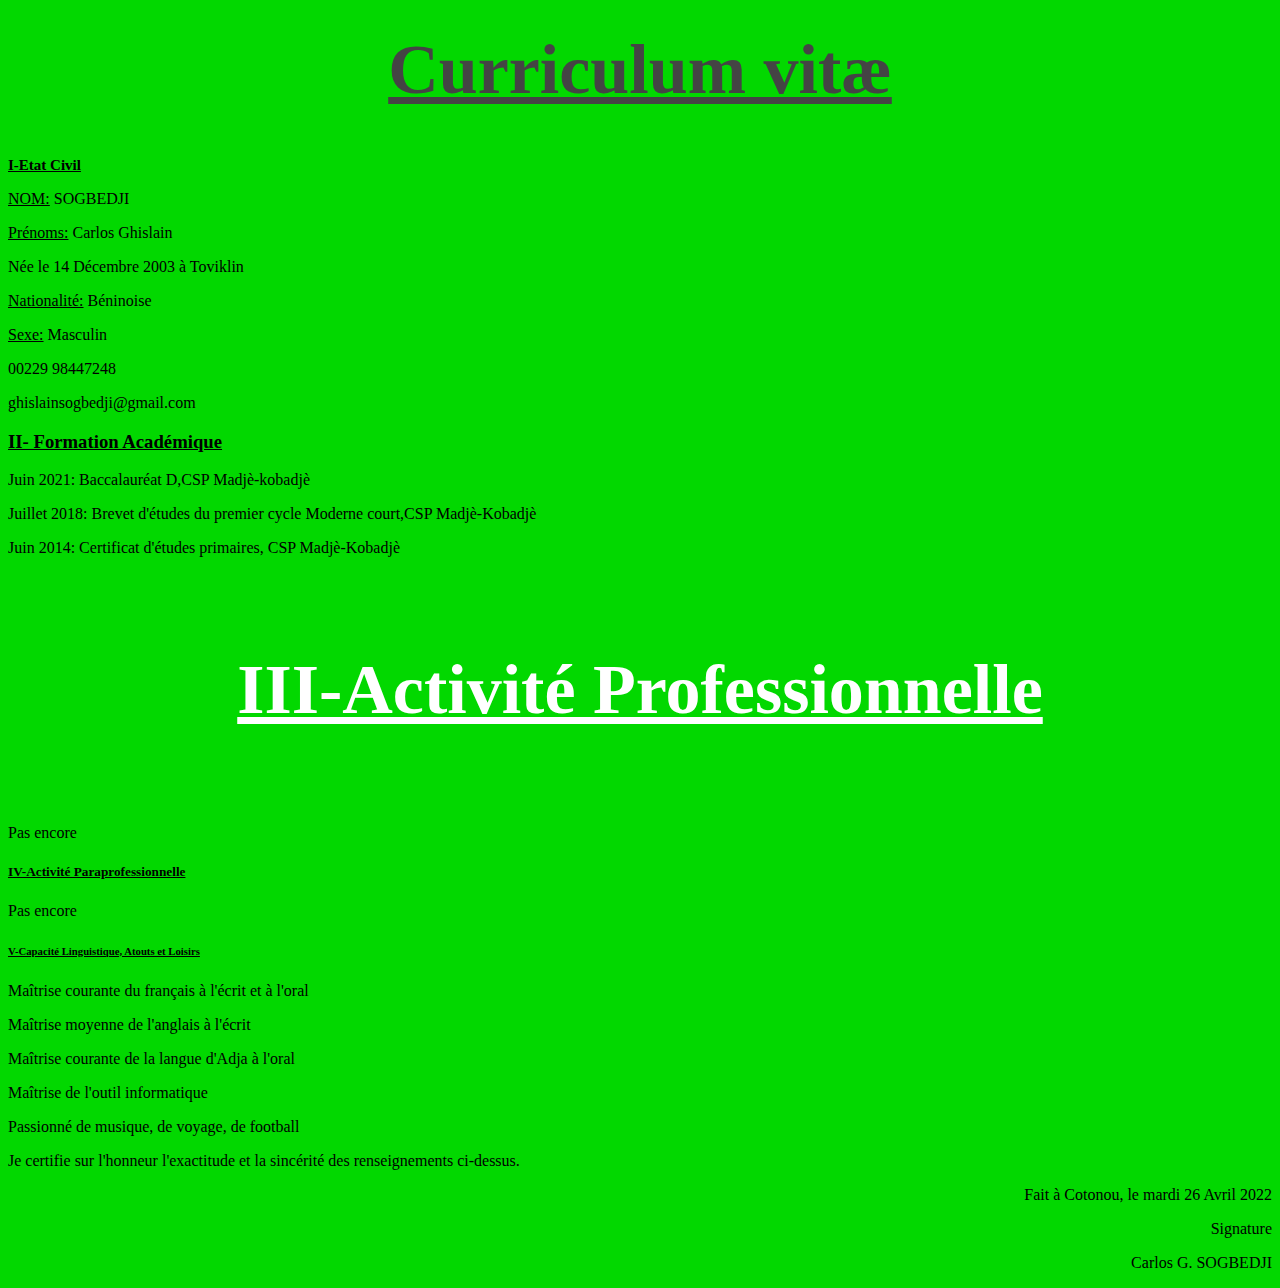
<file: cv.html>
<!DOCTYPE html>
<html lang="fr">
<head>
				<meta charset="UTF-8">
				<link rel="stylesheet" href="carlos.css">
				
				<title>mon cv</title>
</head>
<body bgcolor="#02d8">
				 <h1><u style="text-align:center">Curriculum vitæ</u></h1>
				<h2><u>I-Etat Civil</u></h2>
				<p><u>NOM:</u> SOGBEDJI</p>
				<p><u>Prénoms:</u> Carlos Ghislain</p>
				<p>Née le 14 Décembre 2003 à Toviklin</p>
				<p><u>Nationalité:</u> Béninoise</p>
				<p><u>Sexe:</u> Masculin</p>
				<p>00229 98447248</p>
				<p>ghislainsogbedji@gmail.com </p>
				<h3><u>II- Formation Académique</u></h3>
				<p><li>Juin 2021: Baccalauréat D,CSP Madjè-kobadjè </li></p>
				<p><li>Juillet 2018: Brevet d'études du premier cycle Moderne court,CSP Madjè-Kobadjè</li></p>
				<p><li>Juin 2014: Certificat d'études primaires, CSP Madjè-Kobadjè</li></p>
				<h4><u>III-Activité Professionnelle</u></h4>
				<p>Pas encore</p>
				<h5><u>IV-Activité Paraprofessionnelle</u></h5>
				<p>Pas encore</p>
				<h6><u>V-Capacité Linguistique, Atouts et Loisirs</u></h6>
				<p><li>Maîtrise courante du français à l'écrit et à l'oral</li></p>
				<p><li>Maîtrise moyenne de l'anglais à l'écrit</li></p>
				<p><li>Maîtrise courante de la langue d'Adja à l'oral</li></p>
				<p><li>Maîtrise de l'outil informatique</li></p>
				<p><li>Passionné de musique, de voyage, de football</li></p>
				<p>Je certifie sur l'honneur l'exactitude et la sincérité des renseignements ci-dessus.</p>
				<p style="text-align:right">Fait à Cotonou, le mardi 26 Avril 2022</p>
				<p style="text-align:right">Signature</p>
				<p style="text-align:right">Carlos G. SOGBEDJI </p></p>
</body>
</html>
</file>
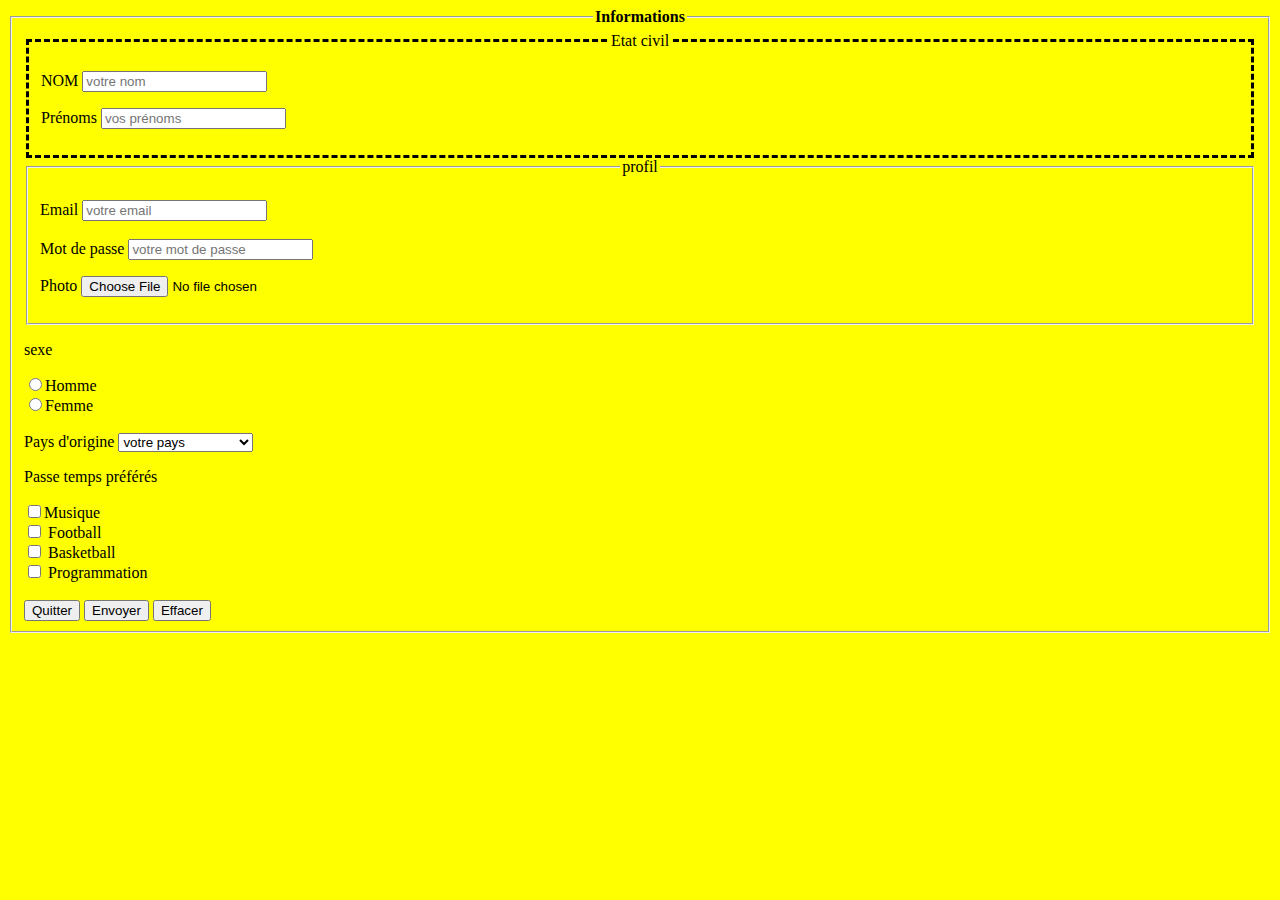
<file: formulaire.html>
<!DOCTYPE html>
<html lang="fr">
<head>
				<meta charset="UTF-8">
				<title>Formulaire</title>
</head>
<body bgcolor="yellow">
				<fieldset>
								<legend style="text-align:center"><B>Informations</B></legend>
				<fieldset style="border:dashed">
								<legend style="text-align:center">Etat civil</legend>
				<p>NOM <input type="text" placeholder="votre nom"></p>
				<p>Prénoms <input type="text" placeholder="vos prénoms"></p>
				</fieldset>
				<fieldset>
								<legend style="text-align:center"> profil</legend>
				<br>Email <input type="email" placeholder="votre email"></br>
				<br>Mot de passe <input type="password" placeholder="votre mot de passe"></br>
		<p>Photo <input type="file"></p>
				</fieldset>
				<p>sexe</p>
				<input type="radio">Homme</br>
				<input type="radio">Femme</br>
				</br>
				<label>Pays d'origine</label>
				<Select>
				<option>votre pays </option>
				<option>Bénin</option>
								<option>Togo</option>
			<option>Nigeria</option>
								<option>Niger</option>
								<Option>Algérie</Option>
					<Option>Soudan</Option>		
				<Option>Guinée Conakry</Option>
							<option>Zambie</option>
					<option>Mozambique</option>
					<option>Comores</option>	
							<option>RD Congo</option>	
			<option>Congo</option>						
					<option>Zimbabwe</option>		
		<option>Madagascar</option>								
		<option>Tunisie</option>
		<option>Égypte</option>		
						<option>Sénégal</option>
				<option>Tunisie</option>
				<option>Malawi</option>
				<option>Burkina Faso</option>
				<option>Afrique du Sud</option>
	<option>Guinée équatoriale</option>
<option>Guinée Bissau</option>	
		<option>Gabon</option>		
		<option>Maroc</option>
		<option>Ghana</option>
		<option>Cameroun</option>
		<option>Côte d'Ivoire</option>
		<option>Rwanda</option>
		<option>Libye</option>
	<option>Tchad</option>
		
		
				</select>
				<p>Passe temps préférés</p>
				<input type="checkbox">Musique</br>
				<input type="checkbox"> Football</br>
				<input type="checkbox"> Basketball</br>
				<input type="checkbox"> Programmation</br>
				</br>
				<input type="submit" value="Quitter">
	<input type="submit" value="Envoyer">
	 <input type="submit" value="Effacer">
			</fieldset>
</body>
</html>
</file>
<file: carlos.css>
/* Ti */
div p
{
    margin: 10px auto;
    text-transform: uppercase;
    font-size: 8px;
    color: #444;
    text-align: center;
}
h1 marquee 
{
    color:#fff;
    font-family: 'Times New Roman', Times, serif;
}
h1 marquee:hover
{
    color:#02d8dd;
    font-family: 'Trebuchet MS','Times new raman' , Arial, sans-serif;
}

/* Li */
a
{
    text-decoration: none;
    color:red; 
}
ul
{
    list-style: none;
}
ul li
{
    border-bottom: solid 1px #fff;
    margin: 50px auto;
    padding-bottom: 20px;
    text-align: center;
    width: 200px;
    height: 20px;
    background: #444;
    border-radius: 30px;
    line-height: 30px;
    color:#fff;
}
ul li:hover
{
    border-bottom: solid 1px #444;
    background:whitesmoke;
    font-size: 25px;
    line-height: 40px;
}
/* Accueil */
#paragraph
{
    margin: 250px 150px;
    color: #444;
    text-transform: none;
    font-size: 14px;  
    font-style: italic;
}
#paragrap
{
    margin: 2px 150px;
    color: #02d8dd;
    text-transform: none;
    font-size: 20px;  
    font-style: italic;
}
h4 
{
    text-align: center;
    font-size: 70px;
    color: #fff;
}
/* Présentaion */
#H3 
{
    padding-top: 30px;
    color: #444;
}
#H3:hover
{
    padding-top: 30px;
    color: #02d8dd;
    font-size: 25px;
}
.H4 
{
    color: #444;
    text-align: center;
    border-bottom: solid 1px red;
    padding-bottom: 10px;
}
#paragraphe 
{
    margin: 0 100px;
    text-transform: none;
    font-size: 10px;
}
/* Mon CV */
#bold 
{
    font-weight: bold;
}
h2 
{
    font-size: 15px;
    font-weight: bold;
}
#parag 
{
    float: right;
}
#lien 
{
    text-decoration: underline;
    color: blue;
}
#lien:hover
{
   font-family: 'Times New Roman', Times, serif;
    color:#777;
}
#honneur 
{
    font-family: italic;
}
/* Formulaire */
#img
{
    float: right;
}
h1
{
    text-align: center;
    font-size: 70px; 
    color:#444;
    margin-top: 30px;
}
h1:hover
{
    color:#02d8dd;
    font-size: 80px;
}
fieldset
{
    border-color:#444;
    border-style: bashed;

}
legend 
{
    font-size: 16px;
    color: rgb(62, 103, 156);
}
fieldset fieldset
{
    margin-top: 30px;
}
fieldset p
{
    font-size: 17px;
    color: #777; 
}
.afg
{
    text-align: center;
}
.afg input[type="radio"]
{
    text-align: center;
}
label
{
    font-weight: bold;
    font-size: 17px;
    color: #777; 
}
input[type="text"]
{
    width: 320px;
    height: 15px;
    border-radius: 6px;
}
input[type="mail"]
{
    width: 320px;
    height: 20px;
    border-radius: 6px;
}
select option
{
    text-align: center;
}
.afh
{
    margin: 20px 10px;
}
.afh button
{
    float: left;
}
.afh input[type="submit"]
{
    text-align: center;
}
 input[type="submit"]
{
    height: 30px;
    width: 190px;
    border-radius: 20px;
    background-color: #02d8dd;
    color: #fff;
    margin-left:  auto;
}
.afh button[type="reset"]
{
    float: right;
}
input[type="submit"]:hover
{
    background-color: #444;
}
button
{
    height: 30px;
    width: 190px;
    border-radius: 20px;
    background-color: #02d8dd;
    color: #fff;
}
span 
{
    margin: 0 450px;
}
button:hover
{
    background-color: #444;
}
</file>
